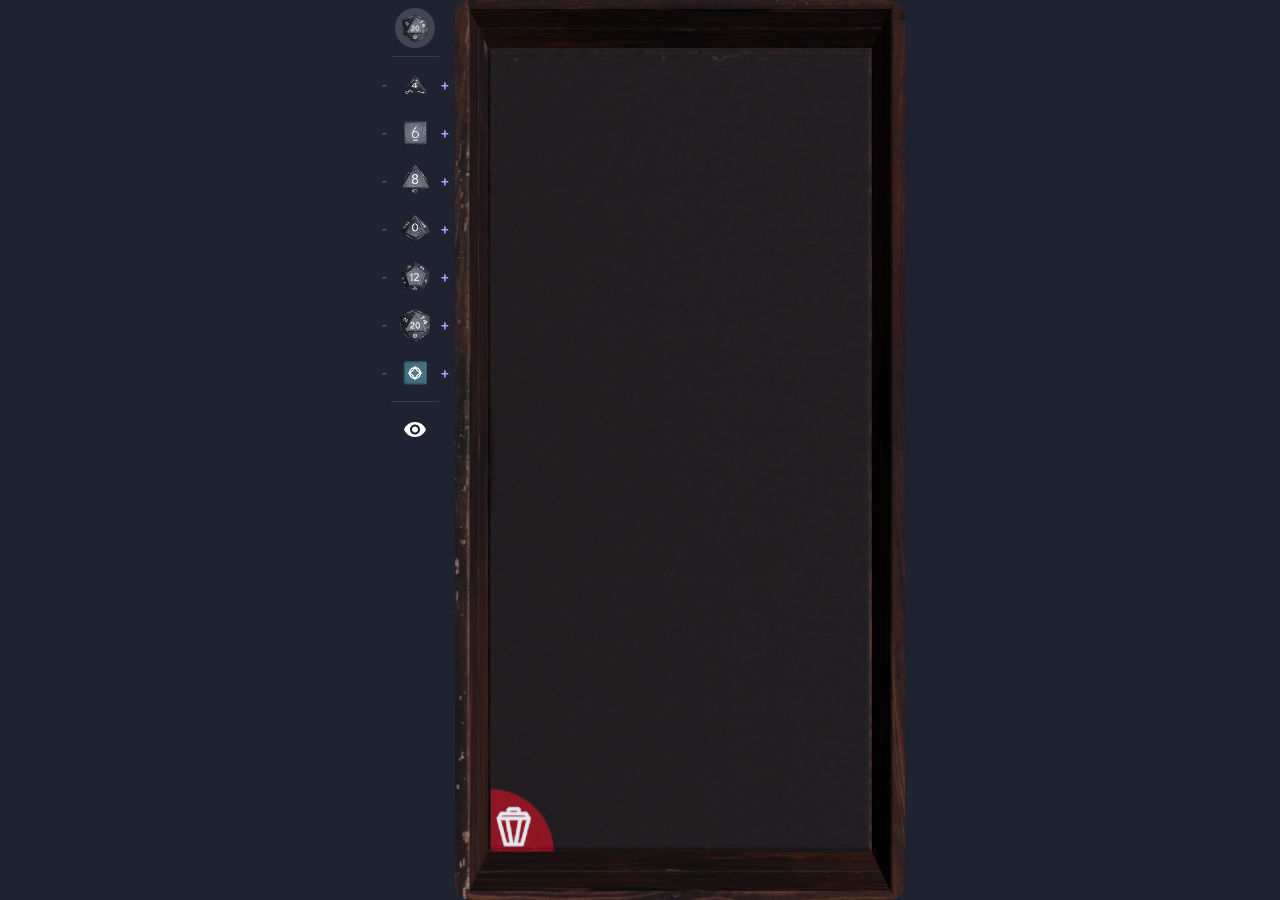
<file: index.html>
<!DOCTYPE html>
<html lang="en">
  <head>
    <meta charset="UTF-8" />
    <link rel="icon" type="image/png" href="https://dqwertyc.github.io/CosmereRodeo/logo.png" />
    <meta name="viewport" content="width=device-width, initial-scale=1.0" />
    <title>Dice</title>
    <script type="module" crossorigin src="https://dqwertyc.github.io/CosmereRodeo/assets/main.04c8595f.js"></script>
    <link rel="modulepreload" crossorigin href="https://dqwertyc.github.io/CosmereRodeo/assets/getPluginId.380b20a2.js">
    <link rel="modulepreload" crossorigin href="https://dqwertyc.github.io/CosmereRodeo/assets/PluginThemeProvider.dae1f337.js">
    <link rel="stylesheet" href="https://dqwertyc.github.io/CosmereRodeo/assets/PluginThemeProvider.042c15d7.css">
    <link rel="stylesheet" href="https://dqwertyc.github.io/CosmereRodeo/assets/index.0c976e4c.css">
  </head>
  <body>
    <div id="root"></div>
    
  </body>
</html>
</file>
